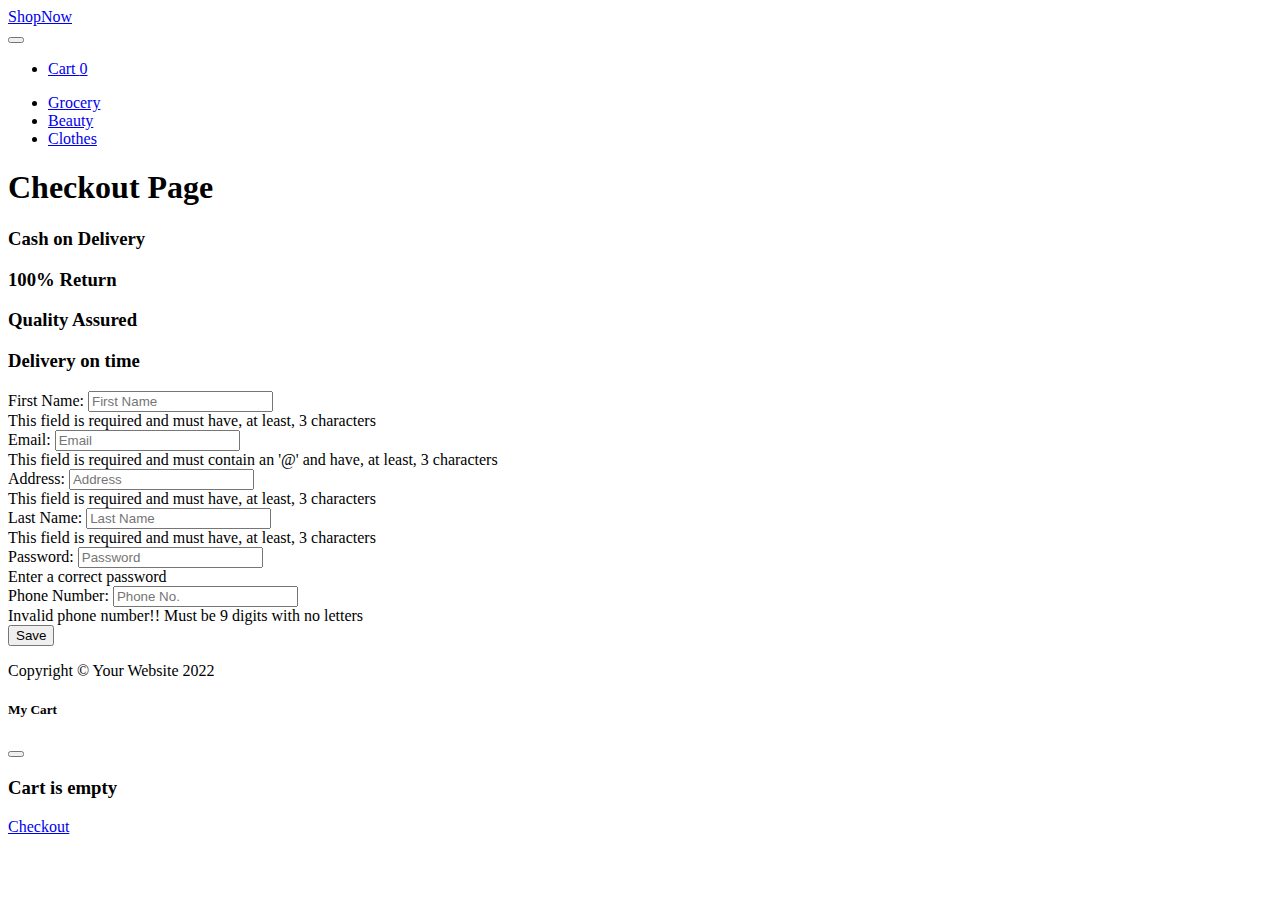
<file: checkout.html>
<!DOCTYPE html>
<html lang="en">
	<head>
		<meta charset="utf-8" />
		<meta name="viewport" content="width=device-width, initial-scale=1, shrink-to-fit=no" />
		<meta name="description" content="" />
		<meta name="author" content="" />
		<title>Checkout</title>
		<!-- Favicon-->
		<link rel="icon" type="image/x-icon" href="images/favicon.ico" />
		<link href="https://cdn.jsdelivr.net/npm/bootstrap@5.0.2/dist/css/bootstrap.min.css" rel="stylesheet" integrity="sha384-EVSTQN3/azprG1Anm3QDgpJLIm9Nao0Yz1ztcQTwFspd3yD65VohhpuuCOmLASjC" crossorigin="anonymous" />

		<!-- Bootstrap-->
		<link rel="stylesheet" href="https://use.fontawesome.com/releases/v5.8.1/css/all.css" integrity="sha384-50oBUHEmvpQ+1lW4y57PTFmhCaXp0ML5d60M1M7uH2+nqUivzIebhndOJK28anvf" crossorigin="anonymous" />
		<!-- Core theme CSS (includes Bootstrap)-->
	</head>

	<body>
		<!-- Navigation-->
		<nav class="navbar py-3 py-lg-0 navbar-light bg-light navbar-expand-lg" id="navbar-example2">
			<div class="container d-flex">
				<a class="navbar-brand" class="text-light" href="#!">ShopNow</a>
				<div class="d-flex flex-row order-lg-last align-items-center">
					<button type="button" class="navbar-toggler order-last collapsed" data-bs-toggle="collapse" data-bs-target="#navbar" aria-expanded="false" aria-controls="navbar">
						<span class="navbar-toggler-icon"></span>
					</button>
					<ul class="navbar-nav me-3 me-lg-0 d-flex flex-row align-items-center">
						<li class="dropdown search-dropdown nav-item py-lg-3">
							<a href="javascript:void(0)" class="btn btn-outline-dark flex-center" type="button" data-bs-toggle="modal" data-bs-target="#cartModal" onclick="open_modal()" data-bs-auto-close="outside">
								<i class="fas fa-shopping-cart me-1"></i> Cart
								<span class="badge bg-dark text-white ms-1 rounded-pill" id="count_product">0</span>
							</a>
						</li>
					</ul>
				</div>

				<div id="navbar" class="navbar-collapse collapse">
					<ul class="navbar-nav me-auto mb-4 mb-lg-0 ms-lg-5">
						<li class="nav-item">
							<a class="nav-link text-light" href="#grocery"><i class="fas fa-shopping-basket"></i> Grocery</a>
						</li>
						<li class="nav-item">
							<a class="nav-link" href="#beauty"><i class="fas fa-heart"></i> Beauty</a>
						</li>
						<li class="nav-item">
							<a class="nav-link" href="#clothes"><i class="fas fa-tshirt"></i> Clothes</a>
						</li>
					</ul>
				</div>
			</div>
		</nav>
		<div class="container">
			<h1 class="text-center head m-4">Checkout Page</h1>

			<div class="row mr-0">
				<div class="col-sm-6">
					<h3 class="my-3 bord shadow text-center"><i class="fas fa-dollar-sign p-2"></i>Cash on Delivery</h3>
				</div>
				<div class="col-sm-6">
					<h3 class="my-3 bord shadow text-center"><i class="fas fa-arrows-alt-h p-2"></i>100% Return</h3>
				</div>
			</div>

			<div class="row mr-0">
				<div class="col-sm-6">
					<h3 class="my-3 bord shadow text-center"><i class="far fa-thumbs-up p-2"></i>Quality Assured</h3>
				</div>
				<div class="col-sm-6">
					<h3 class="my-3 bord shadow text-center"><i class="fas fa-stopwatch p-2"></i>Delivery on time</h3>
				</div>
			</div>
			<form id="checkout-form" class="form" novalidate>
				<div class="row bord p-5 shadow m-5">
					<div class="col-sm-6">
						<div class="mt-3">
							<label for="fName" class="form-label">First Name:</label>
							<input id="fName" class="form-control ml-3" type="text" placeholder="First Name"  />
							<div id="errorName" class="invalid-feedback">This field is required and must have, at least, 3 characters</div>
						</div>
						<div class="mt-3">
							<label for="fEmail" class="form-label">Email:</label>
							<input id="fEmail" class="form-control ml-3" type="email" placeholder="Email" minlength="3"  />
							<div id="errorEmail" class="invalid-feedback">This field is required and must contain an '@' and have, at least, 3 characters</div>
						</div>
						<div class="mt-3">
							<label for="fAddress" class="form-label">Address:</label>
							<input id="fAddress" class="form-control" type="text" placeholder="Address" minlength="3"  />
							<div id="errorAddress" class="invalid-feedback">This field is required and must have, at least, 3 characters</div>
						</div>
					</div>
					<div class="col-sm-6">
						<div class="mt-3">
							<label for="fLastN" class="form-label">Last Name:</label>
							<input id="fLastN" class="form-control" type="text" placeholder="Last Name" minlength="3" />
							<div id="errorLastN" class="invalid-feedback">This field is required and must have, at least, 3 characters</div>
						</div>
						<div class="mt-3">
							<label for="fPassword" class="form-label">Password:</label>
							<input id="fPassword" class="form-control" title="(4-8 characters)" type="password" minlength="4" maxlength="8" placeholder="Password" />
							<div id="errorPassword" class="invalid-feedback">Enter a correct password</div>
						</div>
						<div class="mt-3">
							<label for="fPhone" class="form-label">Phone Number:</label>
							<input id="fPhone" class="form-control" type="number" placeholder="Phone No." />
							<div id="errorPhone" class="invalid-feedback">Invalid phone number!! Must be 9 digits with no letters</div>
						</div>
					</div>
					<div class="col-12 mt-4 final">
						<button type="submit" id="btn" class="p-2 px-4 btn btn-primary shadow-lg" ><i class="fas fa-cart-arrow-down p-2"></i>Save</button>
					</div>
				</div>
			</form>
		</div>

		<!-- Footer-->
		<footer class="py-3 bg-dark">
			<div class="container">
				<p class="m-0 text-center text-white">Copyright &copy; Your Website 2022</p>
			</div>
		</footer>

		<div class="modal fade" id="cartModal" tabindex="-1" aria-labelledby="exampleModalLabel" aria-hidden="true">
			<div class="modal-dialog modal-dialog-centered modal-dialog-scrollable">
				<div class="modal-content">
					<div class="modal-header">
						<h5 class="modal-title" id="exampleModalLabel"><i class="fas fa-cart-arrow-down"></i> My Cart</h5>
						<button type="button" class="btn-close" data-bs-dismiss="modal" aria-label="Close"></button>
					</div>
					<div class="modal-body">
							<ul class="list list-group list-group-flush"></ul>
							<div>
								<h3 id="empty-cart-title" class="text-center bill p-5 m-5">Cart is empty</h3>
							</div>
							<div class="check-out-button text-center">
								<a href="./checkout.html" class="btn btn-success m-3">Checkout</a>
							</div>
					</div>
				</div>
			</div>
		</div>

		<!-- Bootstrap core JS-->
		<script src="https://cdn.jsdelivr.net/npm/bootstrap@5.0.2/dist/js/bootstrap.bundle.min.js" integrity="sha384-MrcW6ZMFYlzcLA8Nl+NtUVF0sA7MsXsP1UyJoMp4YLEuNSfAP+JcXn/tWtIaxVXM" crossorigin="anonymous"></script>

		<!-- Core theme JS-->
		<script src="js/shop.js"></script>
		<script src="js/checkout.js"></script>
	</body>
</html>
</file>
